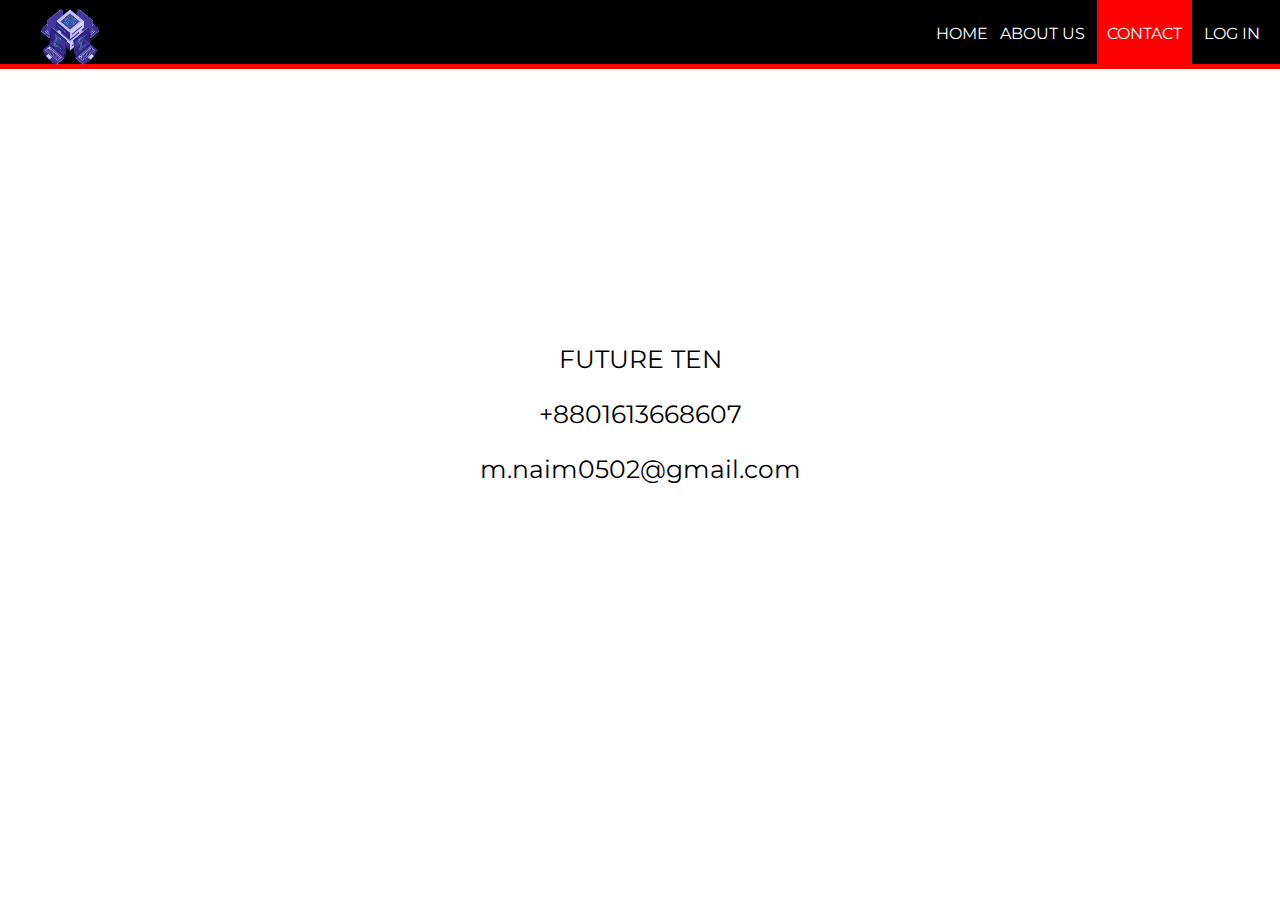
<file: contact.html>
<!DOCTYPE html>
<html>
<head>
	<title>Contact | FUTURE TEN</title>
	<link rel="stylesheet" type="text/css" href="style.css">
	<link rel="stylesheet" href="https://use.fontawesome.com/releases/v5.8.1/css/all.css" integrity="sha384-50oBUHEmvpQ+1lW4y57PTFmhCaXp0ML5d60M1M7uH2+nqUivzIebhndOJK28anvf" crossorigin="anonymous">
	<link href="https://fonts.googleapis.com/css?family=Lobster|Montserrat" rel="stylesheet">
</head>
<body>
	<header>
		<nav>
			<img src="k.png" style="height: 60px;width: 60px;border-radius: 50%;">
			<ul id="navli">
				<li><a class="homeblack" href="index.html">HOME</a></li>
				<li><a class="homeblack" href="#">ABOUT US</a></li>
				<li><a class="homered" href="contact.html">CONTACT</a></li>
				<li><a class="homeblack" href="elogin.html">LOG IN</a></li>
			</ul>
		</nav>
	</header>
	<div class="divider"></div>


<div class="mapouter"><div class="gmap_canvas"><iframe width="1080" height="250" id="gmap_canvas" src="https://maps.google.com/maps?q=23.793630%2C%2090.406998&t=&z=17&ie=UTF8&iwloc=&output=embed" frameborder="0" scrolling="no" marginheight="0" marginwidth="0"></iframe>Google Maps Generator by <a href="https://www.embedgooglemap.net">embedgooglemap.net</a></div><style>.mapouter{position:relative;text-align:right;height:250px;width:2080px;}.gmap_canvas {overflow:hidden;background:none!important;height:250px;width:1080px;}</style></div>



    	<p style="font-family: Montserrat; text-align: center; font-size: 25px"><i class="fas fa-map-marked"></i> FUTURE TEN</p>
    	<p style="font-family: Montserrat; text-align: center; font-size: 25px"><i class="fas fa-address-book"></i> +8801613668607</p>
    	<p style="font-family: Montserrat; text-align: center; font-size: 25px"><i class="fas fa-envelope"></i> m.naim0502@gmail.com</p>
    	
    	
    	
    	

 





	






</body>
</html>
</file>
<file: style.css>
@import url('https://fonts.googleapis.com/css?family=Lobster');
@import url('https://fonts.googleapis.com/css?family=Montserrat:400,700');

body{
	margin: 0px;
}

header{
	background: black;
	color: white;
	padding: 8px 20px 6px 40px;
	height: 50px;
}

header h1{
	display: inline;
	font-family: 'Lobster', cursive;
	font-weight: 400;
	font-size: 32px;
	float: left;
	margin-top: 0px;
	margin-right: 10px;
}

nav ul {
	display: inline;
	padding: 0px;
	float: right;
}

nav ul li{
	display: inline-block;
	list-style-type: none;
	color: white;
	float: left;
	margin-left: 12px;
	

}

nav ul li a{
	color: white;
	text-decoration: none;	
}


nav ul ul{
	display: none;
	position: absolute;
}

#navli ul li ul:hovar{
	visibility: visible;
	display: block;
}





#navli{
	font-family: 'Montserrat', sans-serif;
}

.homered{
	background-color: red;
	padding: 30px 10px 22px 10px;
}

.divider{
	background-color: red;
	height: 5px;
}

.homeblack:hover{
	background-color: blue;
	padding: 30px 10px 21px 10px;

}

#divimg{
	
	background-repeat: no-repeat;
	background-size: cover;
	background-image: : url('../images/back.jpg');
	padding: 0px;
	margin: 10px;
	height: 100%;
	width: 100%;
}


#registration{
	padding: 2px 2px 2px 2px;
	text-align: center;
	background-color: #F0FFFF;
	height: 100%;
	width: auto;
	background-position: center;
}

#textField{
	width: 350px;
	height: 50px;
	padding: 5px;
	border-radius: 5px;
	font-family: 'Montserrat', sans-serif;
}


#gender{
	font-family: 'Montserrat', sans-serif;
}

#sub{
	width: 350px;
	height: 50px;
	padding: 5px;
	border-radius: 5px;
	outline: 0px;
	background-color: #0c6996;
}

.table-emp{
	padding: 5px;
	height: auto;
	width: 100%;
	font-family: 'Montserrat', sans-serif;
	text-align: center;
	background-color: #4CAF50;
}

.table-emp tr th {
  background-color: #4CAF50;
  color: white;
}



.simple-form1{
	margin-left: 10px; 
	padding: 2px 2px 2px 2px;
	text-align: center;
	background-color: #F0FFFF;
	height: auto;
	width: auto;
	background-position: center;
	
}



.leavetable{
	width: 100%;
	height: auto;
}

#textField{
	width: 350px;
	height: 50px;
	padding: 5px;
	border-radius: 5px;
	font-family: 'Montserrat', sans-serif;
}



.info{
	margin-left: 10px;
	padding: 100px;
}



.h2{
	font-family: 'Montserrat', sans-serif;
}

img {
  border-radius: 50%;
}
</file>
